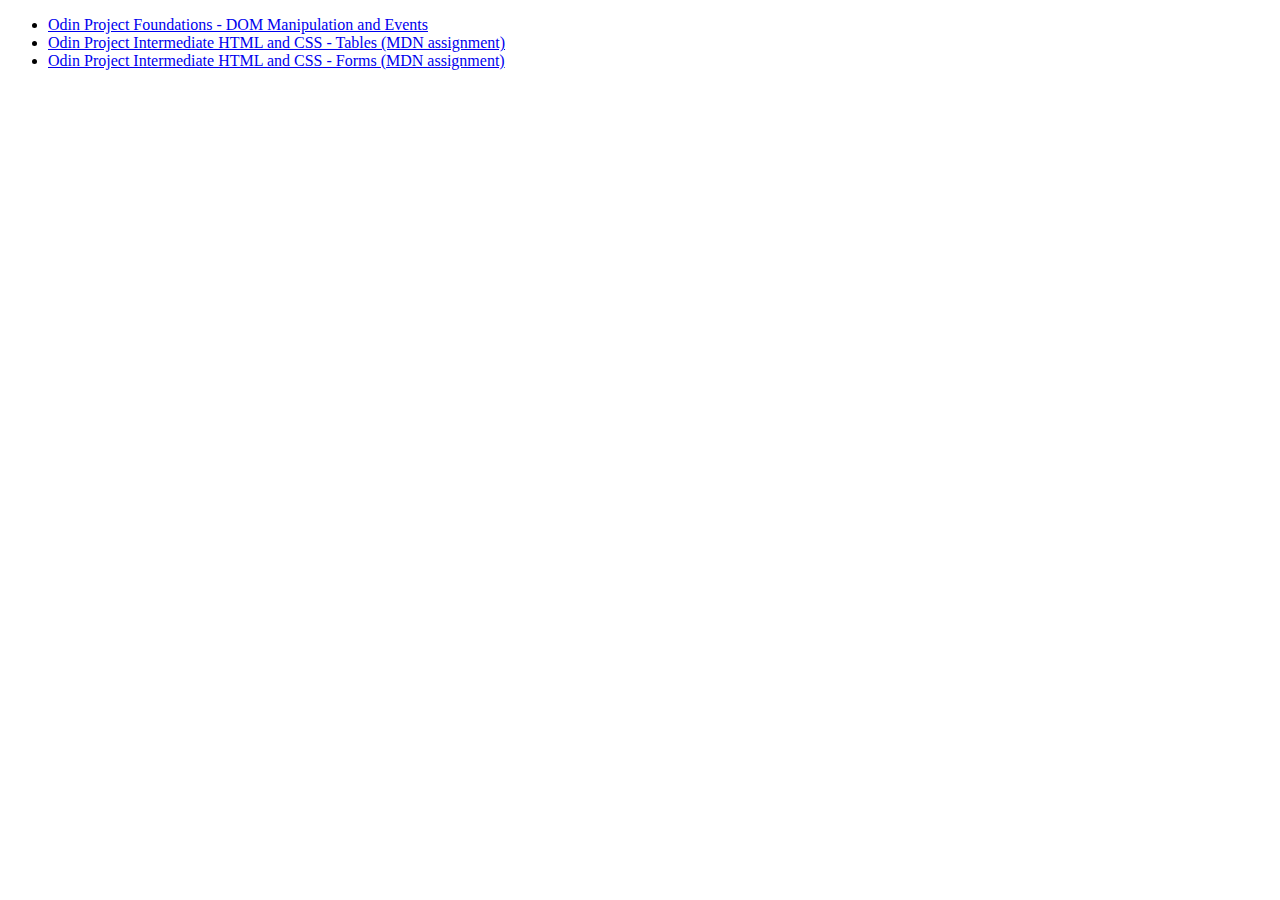
<file: index.html>
<!DOCTYPE html>
<html lang="en">
<head>
    <meta charset="UTF-8">
    <meta name="viewport" content="width=device-width, initial-scale=1.0">
    <title>Document</title>
</head>
<body>
    <ul>
        <li><a href="./foundations-dom-manipulation-and-events/index.html">Odin Project Foundations - DOM Manipulation and Events</a></li>
        <li><a href="./node-path-intermediate-html-and-css-tables/table.html">Odin Project Intermediate HTML and CSS - Tables (MDN assignment)</a></li>
        <li><a href="./node-path-intermediate-html-and-css-form-basics/mdnform.html">Odin Project Intermediate HTML and CSS - Forms (MDN assignment)</a></li>
    </ul>
</body>
</html>
</file>
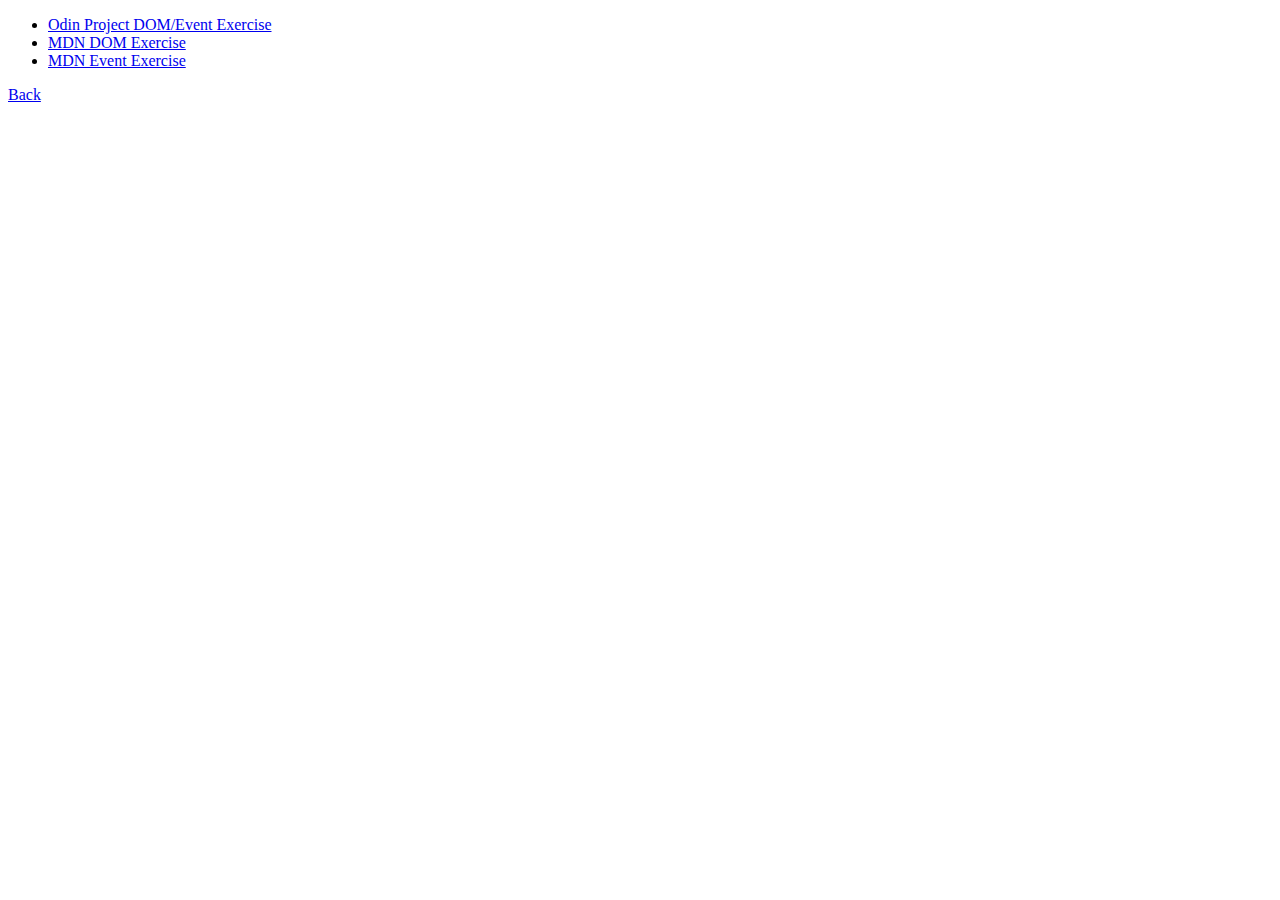
<file: foundations-dom-manipulation-and-events/index.html>
<!DOCTYPE html>
<html lang="en">
<head>
    <meta charset="UTF-8">
    <meta name="viewport" content="width=device-width, initial-scale=1.0">
    <title>Document</title>
</head>
<body>
    <ul>
        <li><a href="./dom_manipulation_and_events.html">Odin Project DOM/Event Exercise</a></li>
        <li><a href="./dom-example.html">MDN DOM Exercise</a></li>
        <li><a href="./shopping-list.html">MDN Event Exercise</a></li>
    </ul>
    <a href="../index.html">Back</a>
</body>
</html>
</file>
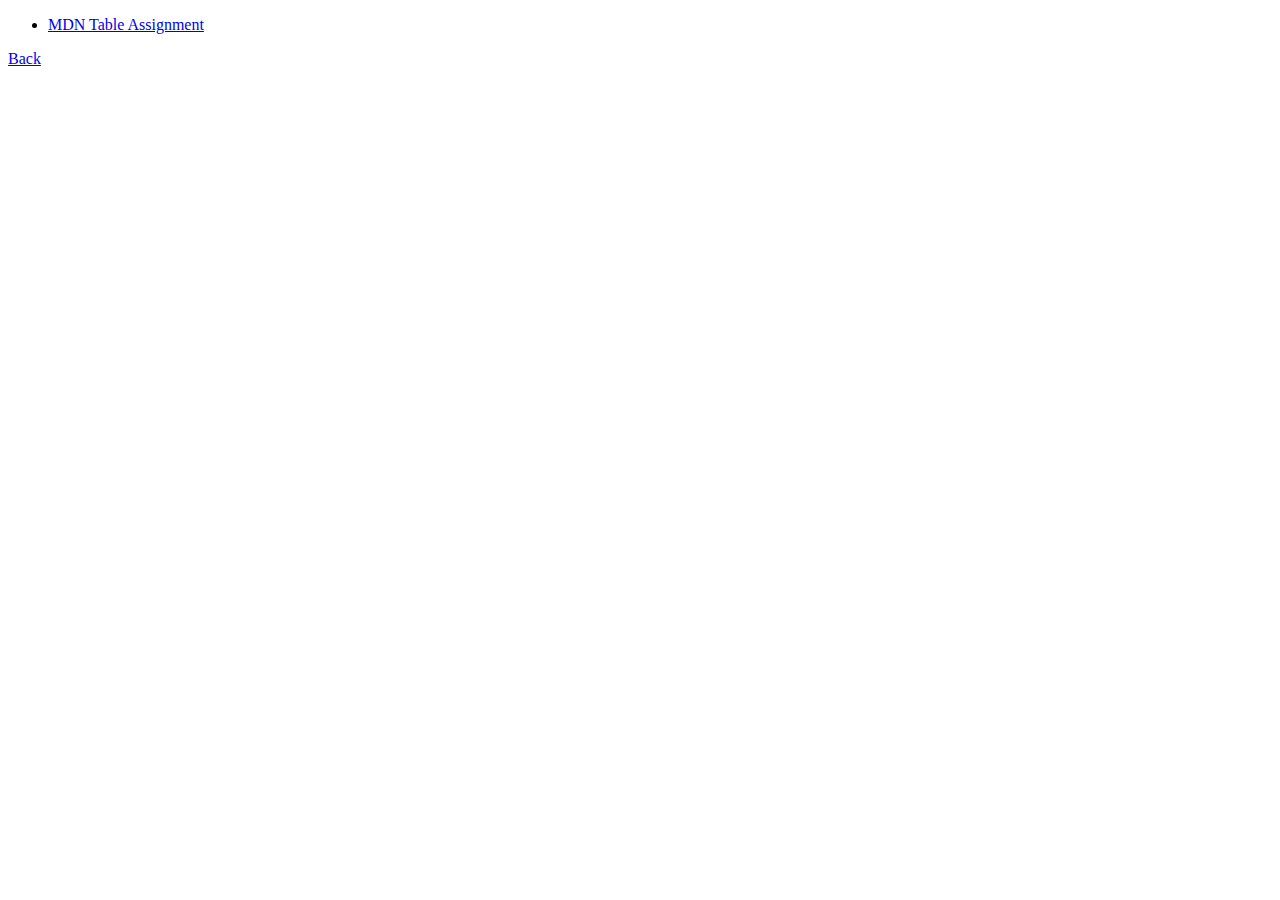
<file: node-path-intermediate-html-and-css-tables/index.html>
<!DOCTYPE html>
<html lang="en">
<head>
    <meta charset="UTF-8">
    <meta name="viewport" content="width=device-width, initial-scale=1.0">
    <title>Document</title>
</head>
<body>
    <ul>
        <li><a href="./table.html">MDN Table Assignment</a></li>
    </ul>
    <a href="../index.html">Back</a>
</body>
</html>
</file>
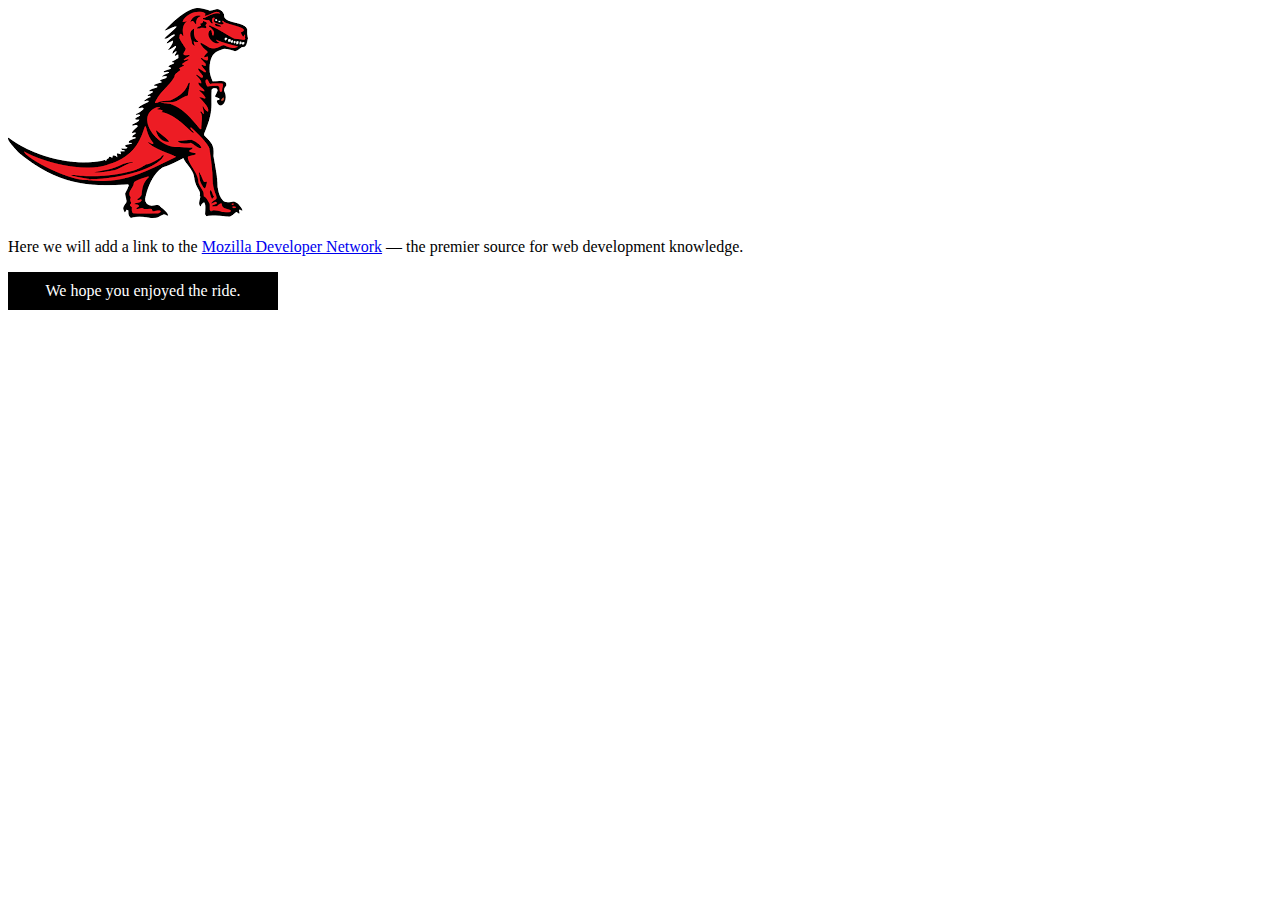
<file: foundations-dom-manipulation-and-events/dom-example.html>
<!DOCTYPE html>
<html lang="en-US">
  <head>
    <meta charset="utf-8">
    <meta name="viewport" content="width=device-width, initial-scale=1.0">
    <title>Simple DOM example</title>
  </head>
  <body>
      <section>
        <img src="dinosaur.png" alt="A red Tyrannosaurus Rex: A two legged dinosaur standing upright like a human, with small arms, and a large head with lots of sharp teeth.">
        <p class="linkPara">Here we will add a link to the <a href="https://www.mozilla.org/">Mozilla homepage</a></p>
        <script src="dom-example.js"></script>
      </section>
  </body>
</html>
</file>
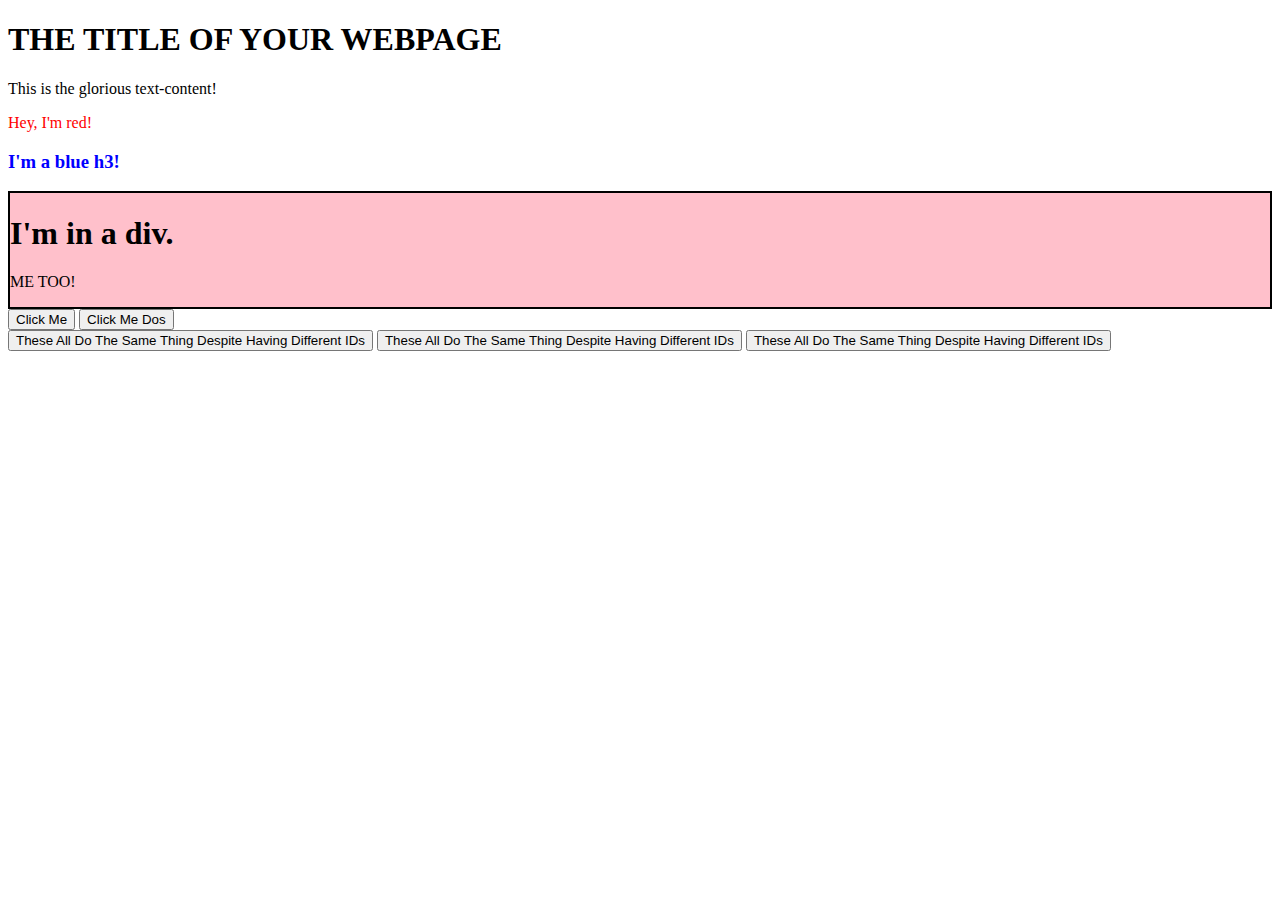
<file: foundations-dom-manipulation-and-events/dom_manipulation_and_events.html>
<!DOCTYPE html>
<html lang="en">
<head>
    <meta charset="UTF-8">
    <meta name="viewport" content="width=device-width, initial-scale=1.0">
    <title>Odin Project Foundations - DOM Manipulation and Events</title>
</head>
<body>
    <h1>
        THE TITLE OF YOUR WEBPAGE
    </h1>
    <div id="container"></div>
    <button onclick="alert('Hello World')">Click Me</button>
    <button id="btn">Click Me Dos</button>
    <div id="buttonContainer">
        <button id="1">These All Do The Same Thing Despite Having Different IDs</button>
        <button id="2">These All Do The Same Thing Despite Having Different IDs</button>
        <button id="3">These All Do The Same Thing Despite Having Different IDs</button>
    </div>
    <script src="dom_manipulation_and_events.js"></script>
</body>
</html>
</file>
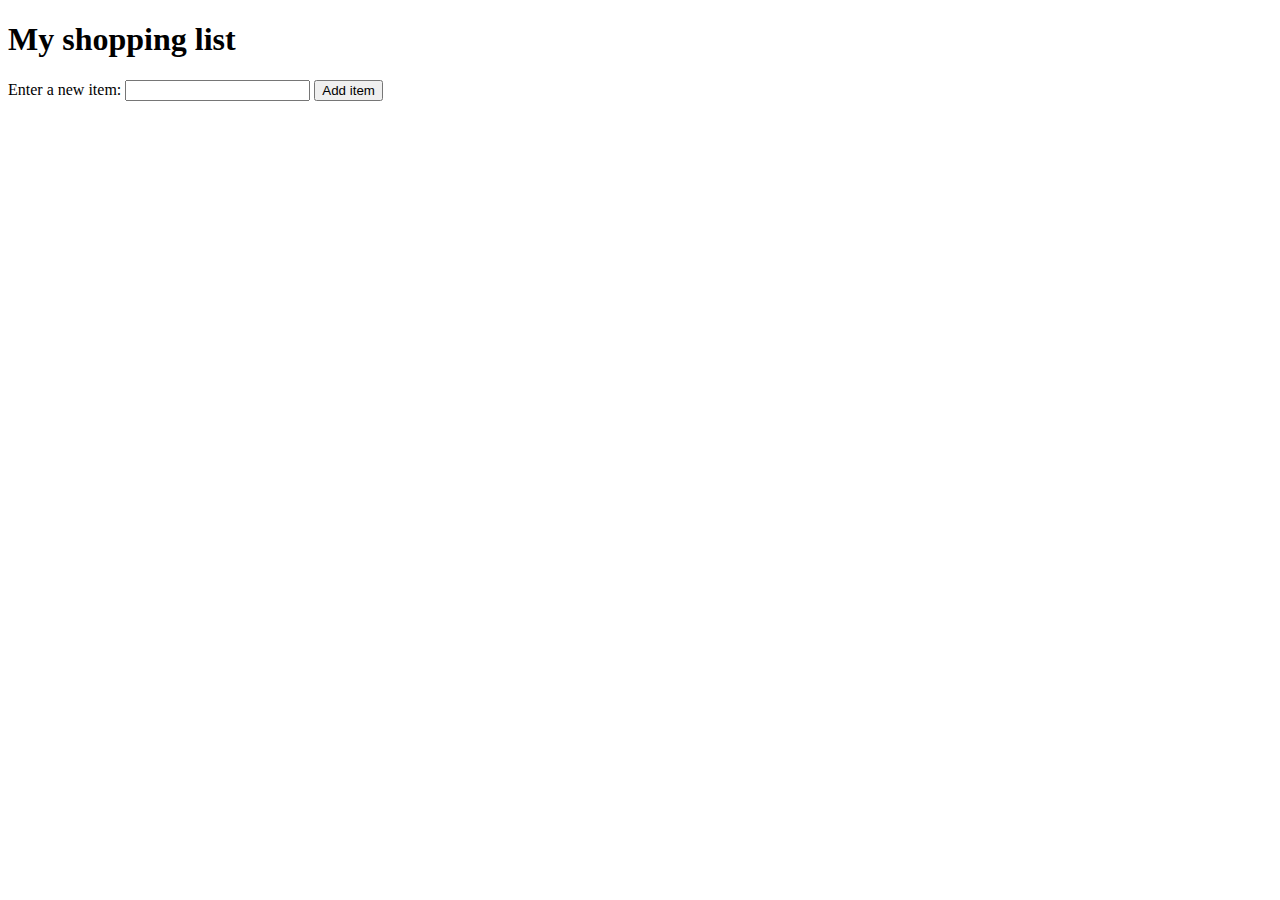
<file: foundations-dom-manipulation-and-events/shopping-list.html>
<!DOCTYPE html>
<html lang="en-US">
  <head>
    <meta charset="utf-8">
    <meta name="viewport" content="width=device-width, initial-scale=1.0">
    <title>Shopping list example</title>
    <style>
      li {
        margin-bottom: 10px;
      }

      li button {
        font-size: 8px;
        margin-left: 20px;
        color: #666;
      }
    </style>
  </head>
  <body>

    <h1>My shopping list</h1>

    <div>
      <label for="item">Enter a new item:</label>
      <input type="text" name="item" id="item">
      <button>Add item</button>
    </div>

    <ul>

    </ul>

    <script src="shopping-list.js"></script>
  </body>
</html>
</file>
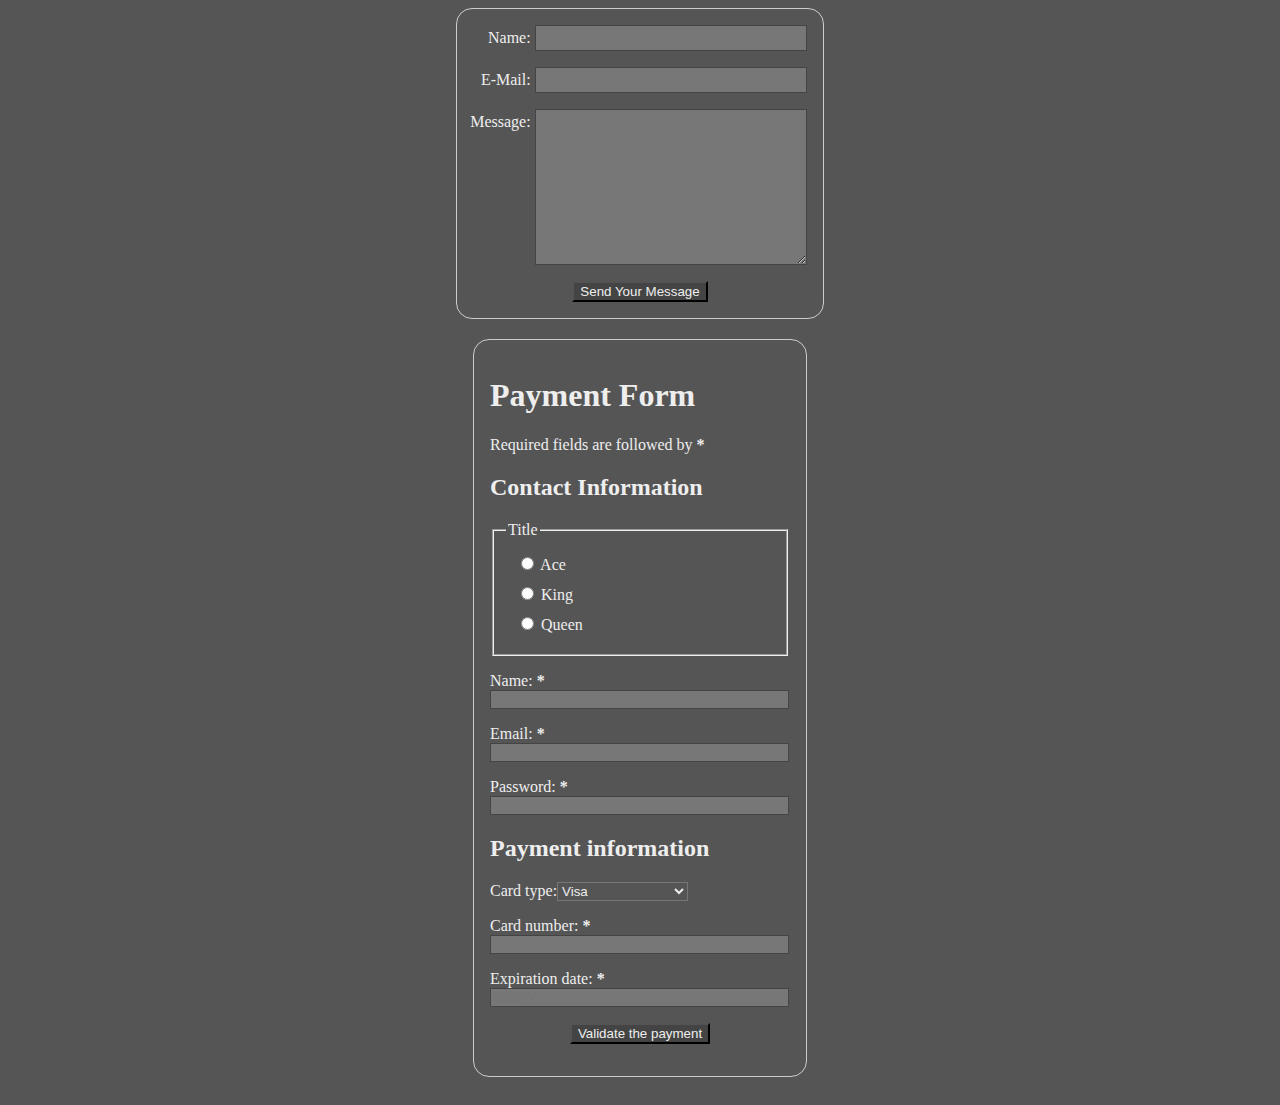
<file: node-path-intermediate-html-and-css-form-basics/mdnform.html>
<!DOCTYPE html>
<html lang="en">
<head>
    <meta charset="UTF-8">
    <meta name="viewport" content="width=device-width, initial-scale=1.0">
    <title>Document</title>
    <link rel="stylesheet" href="style.css">
</head>
<body>
    <form class="part1" action="./mdnform.html" method="post">
        <ul class="part1">
            <li class="part1">
                <label class="part1" for="name">Name:</label>
                <input class="part1" type="text" name="userName" id="name">
            </li>
            <li class="part1">
                <label class="part1" for="email">E-Mail:</label>
                <input class="part1" type="email" name="userEmail" id="email">
            </li>
            <li class="part1">
                <label class="part1" for="message">Message:</label>
                <textarea class="part1" name="userMessage" id="message" rows="10"></textarea>
            </li>
            <li class="part1">
                <button class="part1" type="submit">Send Your Message </button>
            </li>
        </ul>
    </form>
    <form action="./mdnform.html" method="post" class="part2">
        <h1 class="part2" class="part2">Payment Form</h1>
        <p class="part2">
            <span>Required fields are followed by <strong><span aria-label="required">*</span></strong></span>
        </p>
        <section class="part2">
            <h2 class="part2">Contact Information</h2>
            <fieldset>
                <legend>Title</legend>
                <ul class="part2">
                    <li class="part2">
                        <label class="part2" for="title1">
                            <input type="radio" name="title" id="title1" value="A">
                            Ace
                        </label>
                    </li>
                    <li class="part2">
                        <label class="part2" for="title2">
                            <input type="radio" name="title" id="title2" value="K">
                            King
                        </label>
                    </li>
                    <li class="part2">
                        <label class="part2" for="title3">
                            <input type="radio" name="title" id="title3" value="Q">
                            Queen
                        </label>
                    </li>
                </ul>
            </fieldset>
            <p class="part2">
                <label for="name">
                    <span>Name: </span>
                    <strong><span aria-label="required">*</span></strong>
                </label>
                <input class="part2" type="text" id="name" name="username" required />
            </p>
            <p class="part2">
                <label class="part2" for="mail">
                    <span>Email: </span>
                    <strong><span aria-label="required">*</span></strong>
                </label>
                <input class="part2" type="email" id="mail" name="usermail" required />
            </p>
            <p class="part2">
                <label class="part2" for="pwd">
                    <span>Password: </span>
                    <strong><span aria-label="required">*</span></strong>
                </label>
                <input class="part2" type="password" id="pwd" name="password" required />
            </p>
        </section> 
        <section class="part2">
            <h2 class="part2">Payment information</h2>
            <p class="part2">
                <label for="card" class="part2">
                    <span>Card type:</span>
                </label>
                <select class="part2" id="card" name="usercard">
                    <option value="visa">Visa</option>
                    <option value="mc">Mastercard</option>
                    <option value="amex">American Express</option>
                </select>
            </p>
            <p class="part2">
                <label class="part2" for="number">
                    <span>Card number:</span>
                    <strong><span aria-label="required">*</span></strong>
                </label>
                <input class="part2" type="tel" id="number" name="cardnumber" required />
            </p>
            <p class="part2">
                <label class="part2" for="expiration">
                    <span>Expiration date:</span>
                    <strong><span aria-label="required">*</span></strong>
                </label>
                <input class="part2" type="text" id="expiration" name="expiration" required placeholder="MM/YY"
                    pattern="^(0[1-9]|1[0-2])\/([0-9]{2})$" />
            </p>
        </section>
        <section>
            <p class="part2">
                <button class="part2" type="submit">Validate the payment</button>
            </p>
        </section>
    </form>
</body>
</html>
</file>
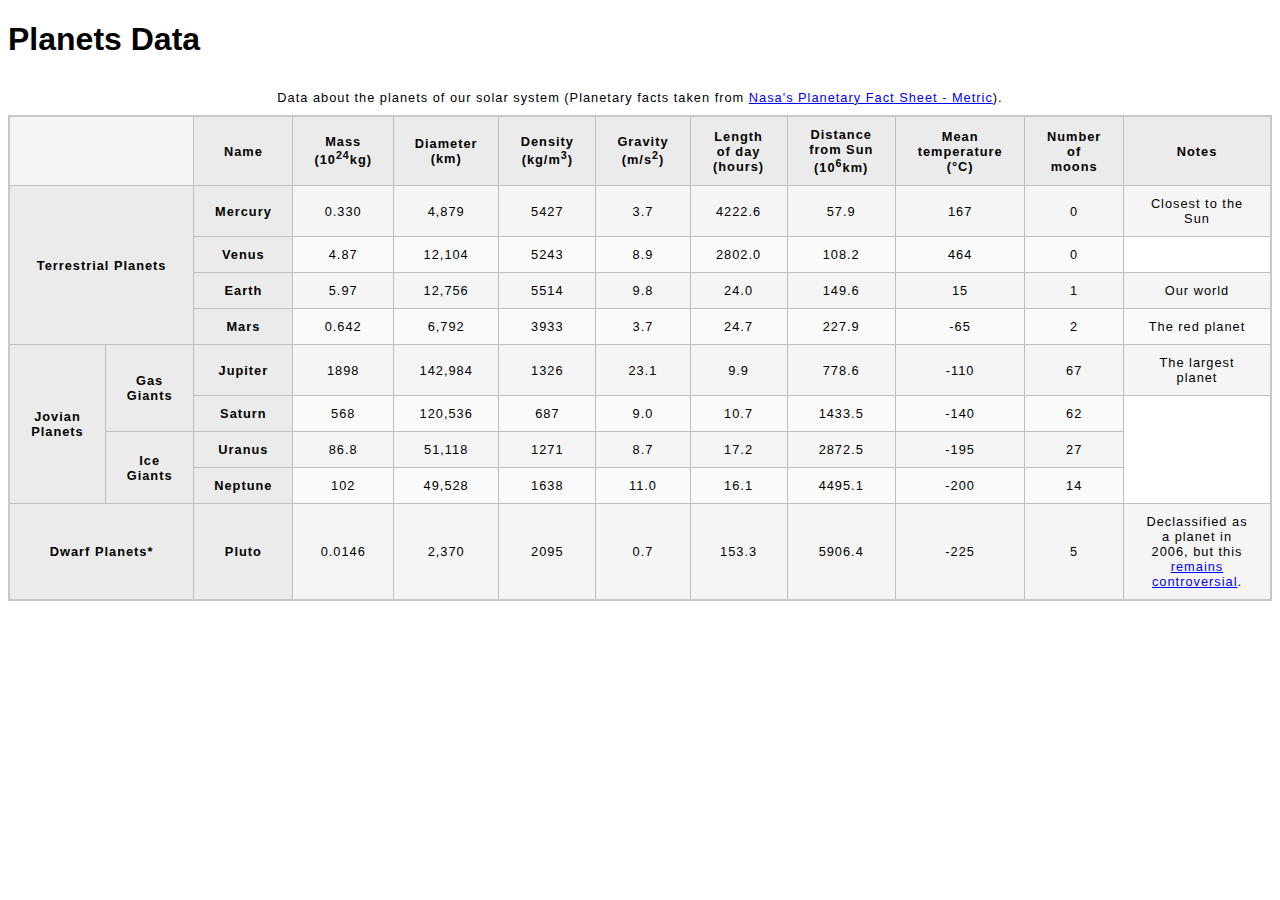
<file: node-path-intermediate-html-and-css-tables/table.html>
<!DOCTYPE html>
<html lang="en-US">
<head>
    <meta charset="utf-8">
    <meta name="viewport" content="width=device-width">
    <title>Planets Data</title>
    <link href="minimal-table.css" rel="stylesheet" type="text/css">
</head>
<body>
    <h1>Planets Data</h1>
    <table>
        <caption>Data about the planets of our solar system (Planetary facts taken from <a
            href="http://nssdc.gsfc.nasa.gov/planetary/factsheet/">Nasa's Planetary Fact Sheet - Metric</a>).</caption>
        <thead>
            <td colspan="2"></td>
            <th scope="col">Name</th>
            <th scope="col">Mass (10<sup>24</sup>kg)</th>
            <th scope="col">Diameter (km)</th>
            <th scope="col">Density (kg/m<sup>3</sup>)</th>
            <th scope="col">Gravity (m/s<sup>2</sup>)</th>
            <th scope="col">Length of day (hours)</th>
            <th scope="col">Distance from Sun (10<sup>6</sup>km)</th>
            <th scope="col">Mean temperature (°C)</th>
            <th scope="col">Number of moons</th>
            <th scope="col">Notes</th>
        </thead>
        <tbody>
                <tr>
                    <th rowspan="4" colspan="2">Terrestrial Planets</th>
                    <th>Mercury</th>
                    <td>0.330</td>
                    <td>4,879</td>
                    <td>5427</td>
                    <td>3.7</td>
                    <td>4222.6</td>
                    <td>57.9</td>
                    <td>167</td>
                    <td>0</td>
                    <td>Closest to the Sun</td>
                </tr>
                <tr>
                    <th>Venus</th> 
                    <td>4.87</td>
                    <td>12,104</td>
                    <td>5243</td>
                    <td>8.9</td>
                    <td>2802.0</td>
                    <td>108.2</td>
                    <td>464</td>
                    <td>0</td>
                </tr>
                <tr>
                    <th>Earth</th>
                    <td>5.97</td>
                    <td>12,756</td>
                    <td>5514</td>
                    <td>9.8</td>
                    <td>24.0</td>
                    <td>149.6</td>
                    <td>15</td>
                    <td>1</td>
                    <td>Our world</td>
                </tr>
                <tr>
                    <th>Mars</th>
                    <td>0.642</td>
                    <td>6,792</td>
                    <td>3933</td>
                    <td>3.7</td>
                    <td>24.7</td>
                    <td>227.9</td>
                    <td>-65</td>
                    <td>2</td>
                    <td>The red planet</td>
                </tr>
                <tr>
                    <th rowspan="4">Jovian Planets</th>
                    <th rowspan="2">Gas Giants</th>
                    <th>Jupiter</th>
                    <td>1898</td>
                    <td>142,984</td>
                    <td>1326</td>
                    <td>23.1</td>
                    <td>9.9</td>
                    <td>778.6</td>
                    <td>-110</td>
                    <td>67</td>
                    <td>The largest planet</td>
                </tr>
                <tr>
                    <th>Saturn</th>
                    <td>568</td>
                    <td>120,536</td>
                    <td>687</td>
                    <td>9.0</td>
                    <td>10.7</td>
                    <td>1433.5</td>
                    <td>-140</td>
                    <td>62</td>
                </tr>
                <tr>
                    <th rowspan="2">Ice Giants</th>
                    <th>Uranus</th>
                    <td>86.8</td>
                    <td>51,118</td>
                    <td>1271</td>
                    <td>8.7</td>
                    <td>17.2</td>
                    <td>2872.5</td>
                    <td>-195</td>
                    <td>27</td>
                </tr>
                <tr>
                    <th>Neptune</th>
                    <td>102</td>
                    <td>49,528</td>
                    <td>1638</td>
                    <td>11.0</td>
                    <td>16.1</td>
                    <td>4495.1</td>
                    <td>-200</td>
                    <td>14</td>
                </tr>
                <tr>
                    <th colspan="2">Dwarf Planets*</th>
                    <th>Pluto</th>
                    <td>0.0146</td>
                    <td>2,370</td>
                    <td>2095</td>
                    <td>0.7</td>
                    <td>153.3</td>
                    <td>5906.4</td>
                    <td>-225</td>
                    <td>5</td>
                    <td>Declassified as a planet in 2006, but this <a href="http://www.usatoday.com/story/tech/2014/10/02/pluto-planet-solar-system/16578959/">remains controversial</a>.</td>
                </tr>
        </tbody>
    </table>
</body>
</html>
</file>
<file: node-path-intermediate-html-and-css-form-basics/style.css>
* {
    background-color: #555;
    color: #eee;
}

body {
    display: flex;
    flex-direction: column;
    align-items: center;
    box-sizing: border-box;
}

form.part1 {
    border: 1px solid #ccc;
    border-radius: 16px;
    padding: 16px;
}

ul.part1 {
    display: flex;
    flex-direction: column;
    list-style: none;
    padding: 0;
    margin: 0;
}

li.part1 {
    display: flex;
}

form.part1 li + li {
    margin-top: 16px;
}

label.part1 {
    padding: 4px;
    text-align: right;
    margin-left: -10px;
    min-width: 4em;
}

input.part1, textarea.part1 {
    background-color: #777;
    min-width: 20em;
    font-family: sans-serif;
    border: 1px solid #444;
}

input.part1:focus, textarea.part1:focus {
    border-width: 1px;
    border-color: #222;
}

button.part1 {
    background-color: #444;
    align-self: center;
    margin: 0 auto;
}

form.part2 {
    margin: 20px;
    border: 1px solid #ccc;
    border-radius: 16px;
    padding: 16px;
    max-width: 300px;
}

ul.part2 {
    display: flex;
    flex-direction: column;
    list-style: none;
    padding: 0;
    margin: 10px;
    gap: 10px;
}

p.part2 {
    display: flex;
    flex-wrap: wrap;
}

input.part2,
textarea.part2 {
    background-color: #777;
    min-width: 22em;
    font-family: sans-serif;
    border: 1px solid #444;
}

button.part2 {
    background-color: #444;
    justify-self: center;
    align-self: center;
    margin: 0 auto;
}
</file>
<file: node-path-intermediate-html-and-css-tables/minimal-table.css>
html {
    font-family: sans-serif;
}

table {
    border-collapse: collapse;
    border: 2px solid rgb(200, 200, 200);
    letter-spacing: 1px;
    font-size: 0.8rem;
}

td,
th {
    border: 1px solid rgb(190, 190, 190);
    padding: 10px 20px;
}

th {
    background-color: rgb(235, 235, 235);
}

td {
    text-align: center;
}

tr:nth-child(even) td {
    background-color: rgb(250, 250, 250);
}

tr:nth-child(odd) td {
    background-color: rgb(245, 245, 245);
}

caption {
    padding: 10px;
}
</file>
